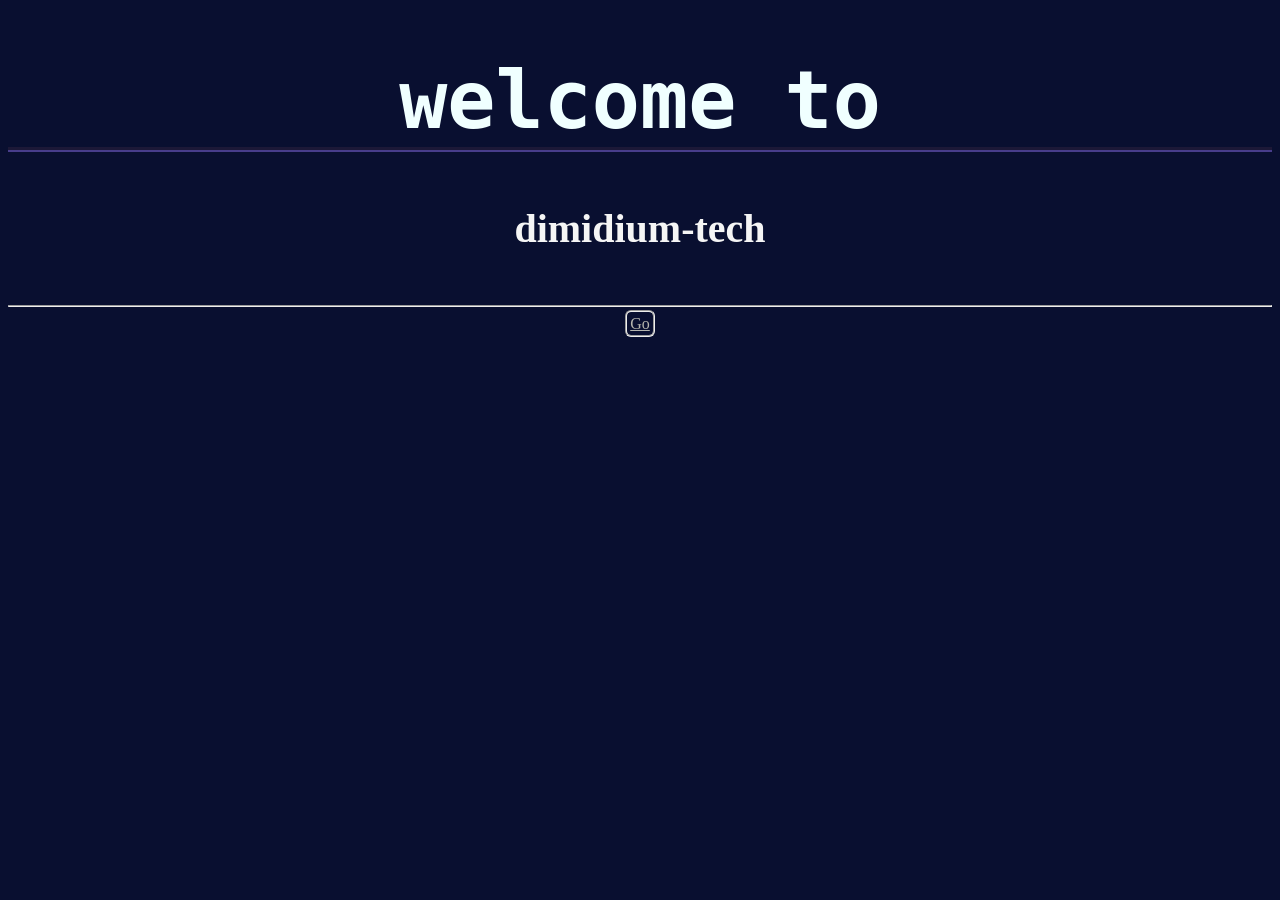
<file: index.html>
<!DOCTYPE html>
<link rel="stylesheet" href="style.css">
<html><body style="background-color: rgb(9, 15, 48);" >
   <center><h1>welcome to</h1></center>
   <center><h4>dimidium-tech</h4></center>
  <hr>
<center><a href="START-MENU.html">Go</a></center>
   



</body>
</html>
</file>
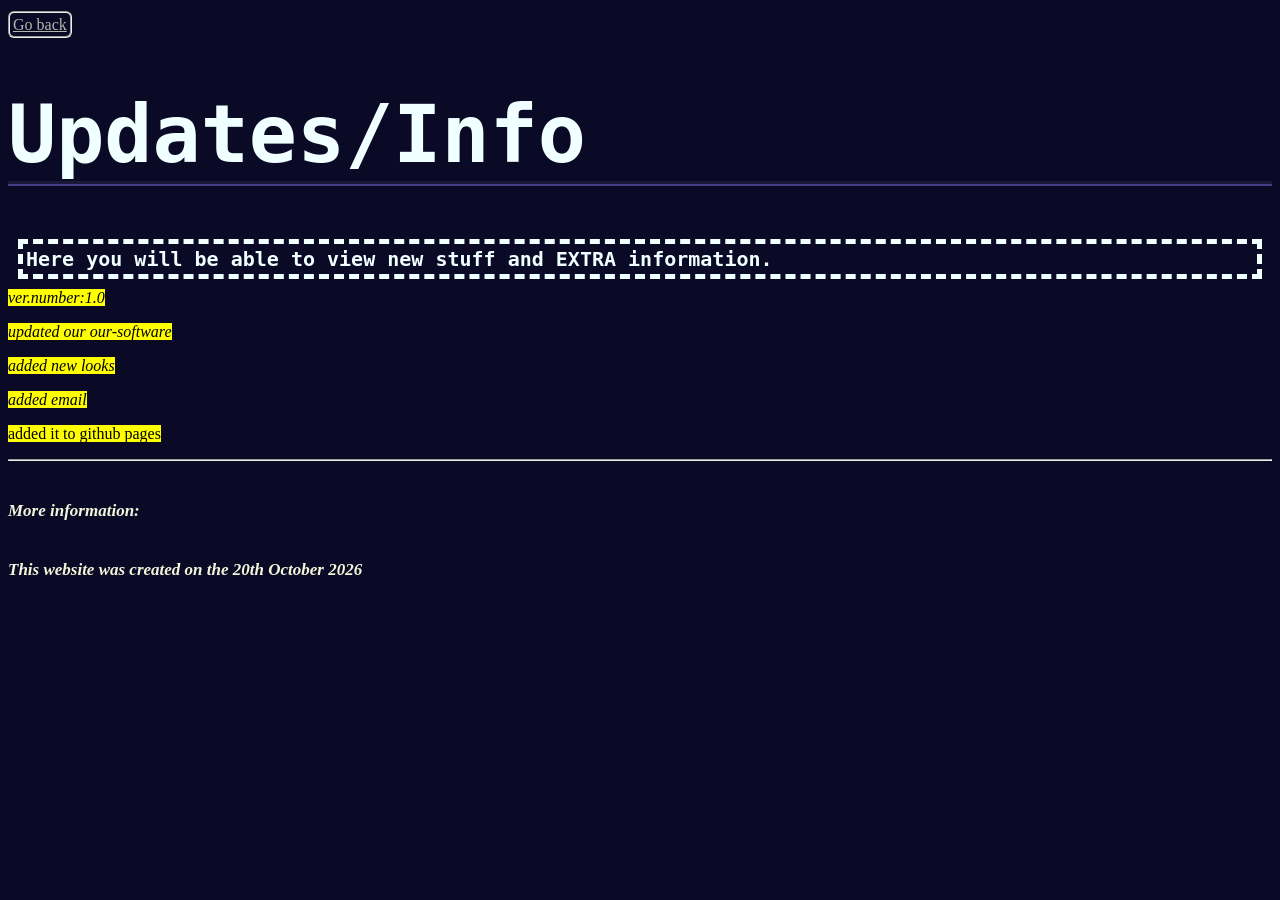
<file: About.html>
<!DOCTYPE html>
<link rel="stylesheet" href="style.css">
<html>
    <body style="background-color: rgb(10, 10, 38);" >
        <title>About/Updates</title>
        <p><a href="START-MENU.html">Go back</a></p>
        <h1>Updates/Info</h1>
        <h2>Here you will be able to view new stuff and EXTRA information.</h2>
        <mark><i>ver.number:1.0</i></mark>
<p><mark><i>updated our our-software</i></mark></p>
<p><mark><i>added new looks</i></mark></p>
<p><mark><i> added email </i></mark></p>
<p><mark></i>added it to github pages<i></mark></p>
<hr>
<i><h6>More information:</h6></i>
<h6>This website was created on the 20th October 2026</h6>

    </body>
</html>
</file>
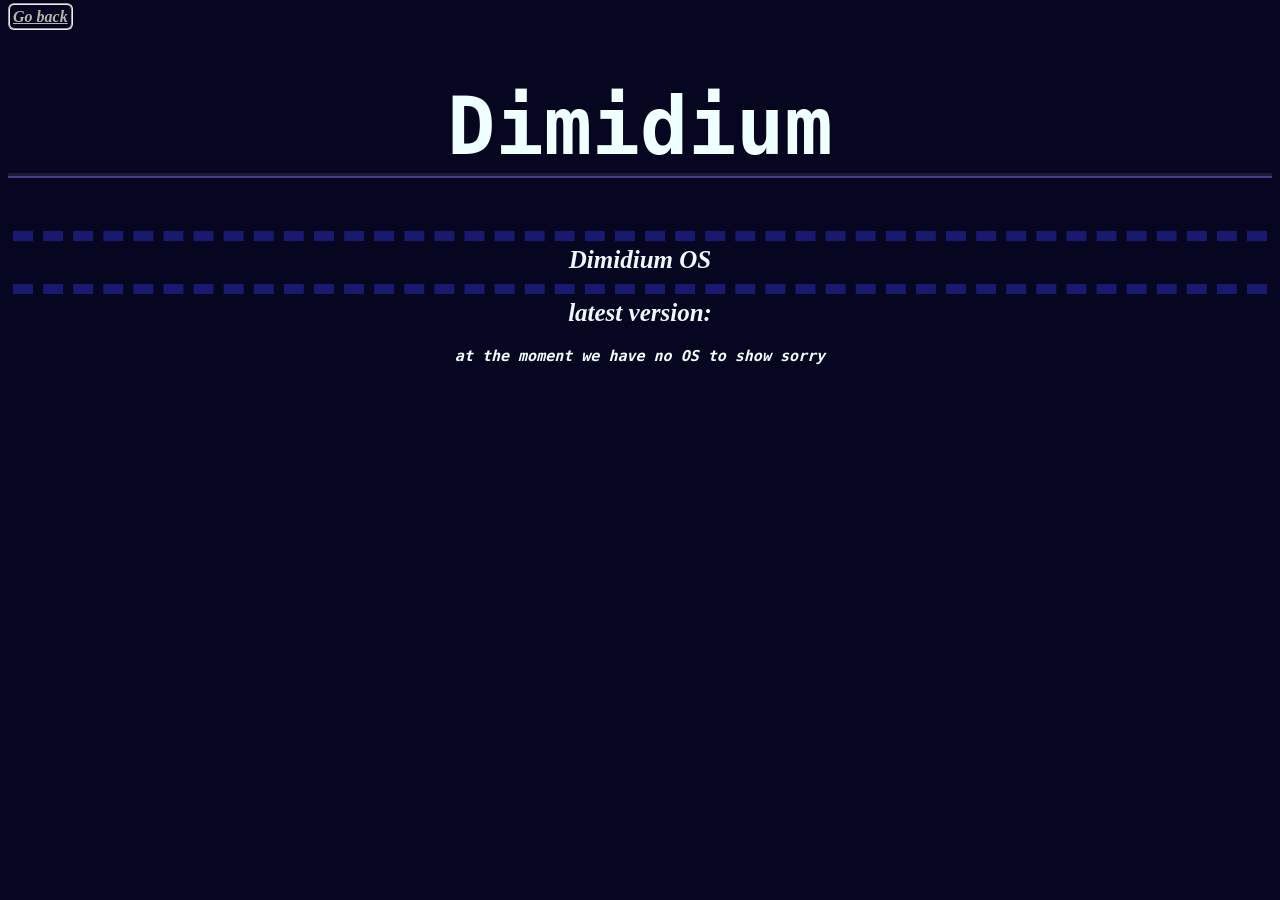
<file: os-download.html>
<!DOCTYPE html>
<link rel="stylesheet" href="style.css">
<html>
    <body style="background-color: rgb(6, 6, 33);" >
        <b><i><a href="START-MENU.html">Go back</a></i></b>
        <title>Dimidium OS</title>
      <center><h1>Dimidium</h1></center>
     
      <center><h5>Dimidium OS</h5></center>
     <center><h5>latest version: </h5></center>
     <center><i><h3>at the moment we have no OS to show sorry</h3></i></center>
    </body>
</html>
</file>
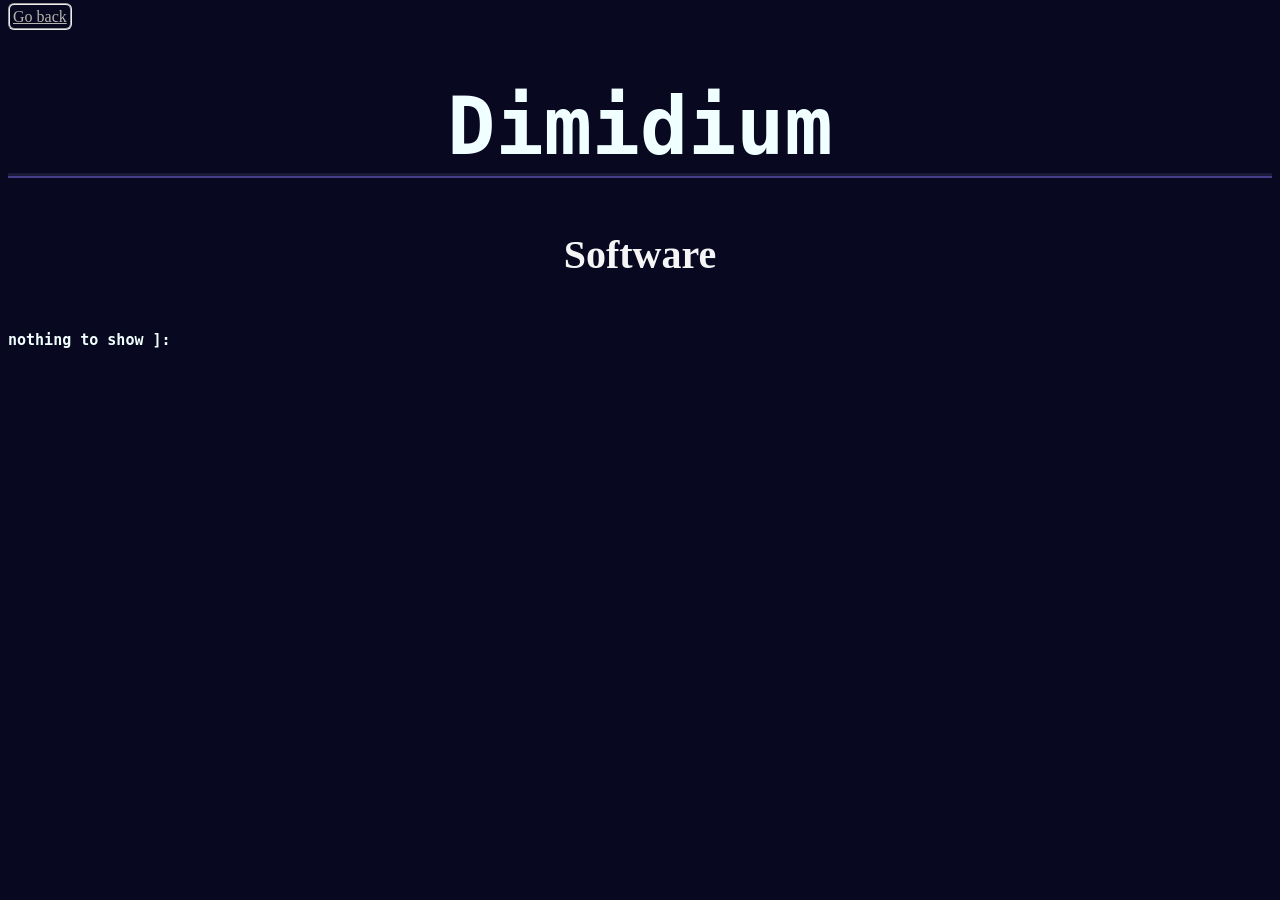
<file: our-software.html>
<!DOCTYPE html>
<link rel="stylesheet" href="style.css">
<body style="background-color: rgb(8, 8, 33);" >
    

<html>
    <title>Our tech</title>
<a href="START-MENU.html">Go back</a>
<center><h1>Dimidium</h1></center> 
<center><h4>Software</h4></center>
<h3>nothing to show ]:</h3>
</body>
</html>
</file>
<file: style.css>
h1{font-family: monospace;
font-weight: bold;
font-size: 80px;
color: azure;
border-bottom-style: groove;
border-bottom-width: 5px;
border-bottom-color: darkslateblue;
}



a{color: rgb(181, 181, 174);
    size: 50px;
border-style: groove;
border-radius: 6px;
border-width: 2px;
padding: 3px;
}

h2{color: azure;
    font-family: monospace;
    font-size: 20px;
    border-style: dashed;
    border-radius: 0px;
    border-width: 5px;
    padding: 3px;
    margin: 10px; 

}

h3{color: azure;
    font-size: 15px;
    font-family: monospace;


}

h4{font-size: 40px;
    font-family: Georgia, 'Times New Roman', Times, serif;
color: whitesmoke;
font-weight: 900px;

}


h5{font-family: 'Times New Roman', Times, serif;
    font-style: italic;
    font-weight: bolder;
    font-size: 25px;
color: aliceblue;

border-top-style: dashed;
border-top-width: 10px;
padding: 5px;
margin: 5px;
border-color: midnightblue;
}


h6{font-family: cursive;
    font-size: 17px;
    color: beige;
    font-style: italic;



}
</file>
